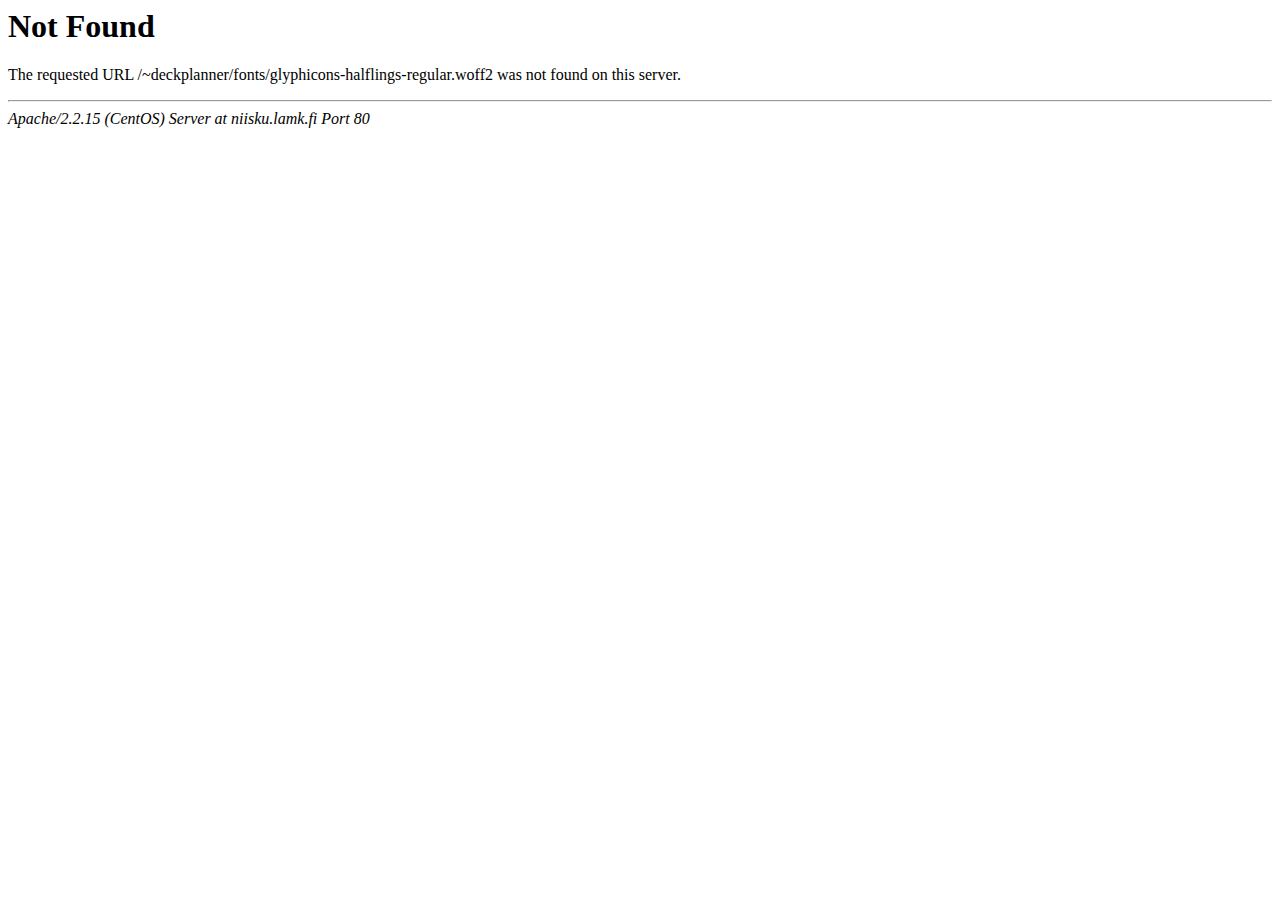
<file: niisku.lamk.fi/_deckplanner/fonts/glyphicons-halflings-regular-2.html>
<!DOCTYPE HTML PUBLIC "-//IETF//DTD HTML 2.0//EN">
<html><head>
<title>404 Not Found</title>
</head><body>
<h1>Not Found</h1>
<p>The requested URL /~deckplanner/fonts/glyphicons-halflings-regular.woff2 was not found on this server.</p>
<hr>
<address>Apache/2.2.15 (CentOS) Server at niisku.lamk.fi Port 80</address>
</body></html>
</file>
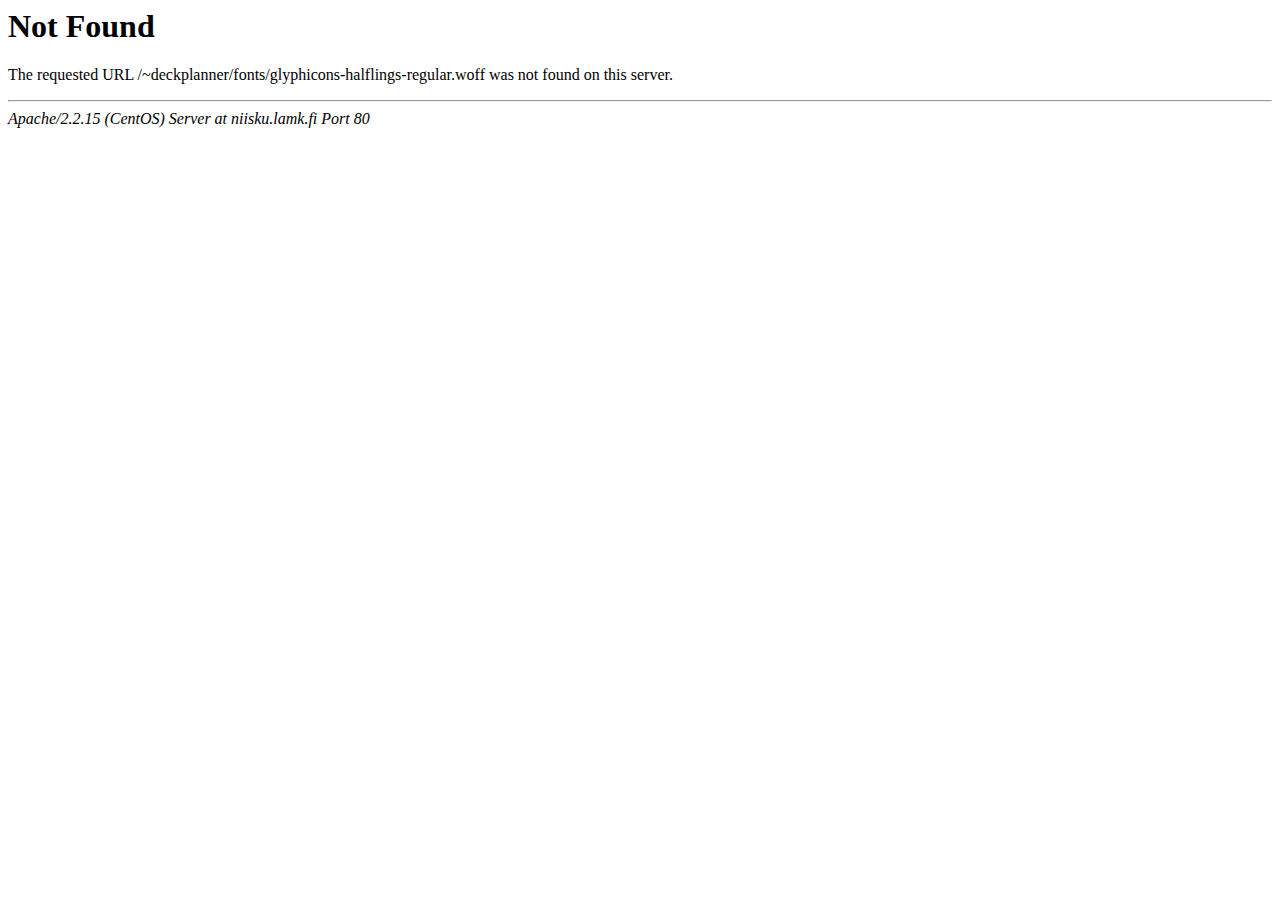
<file: niisku.lamk.fi/_deckplanner/fonts/glyphicons-halflings-regular-3.html>
<!DOCTYPE HTML PUBLIC "-//IETF//DTD HTML 2.0//EN">
<html><head>
<title>404 Not Found</title>
</head><body>
<h1>Not Found</h1>
<p>The requested URL /~deckplanner/fonts/glyphicons-halflings-regular.woff was not found on this server.</p>
<hr>
<address>Apache/2.2.15 (CentOS) Server at niisku.lamk.fi Port 80</address>
</body></html>
</file>
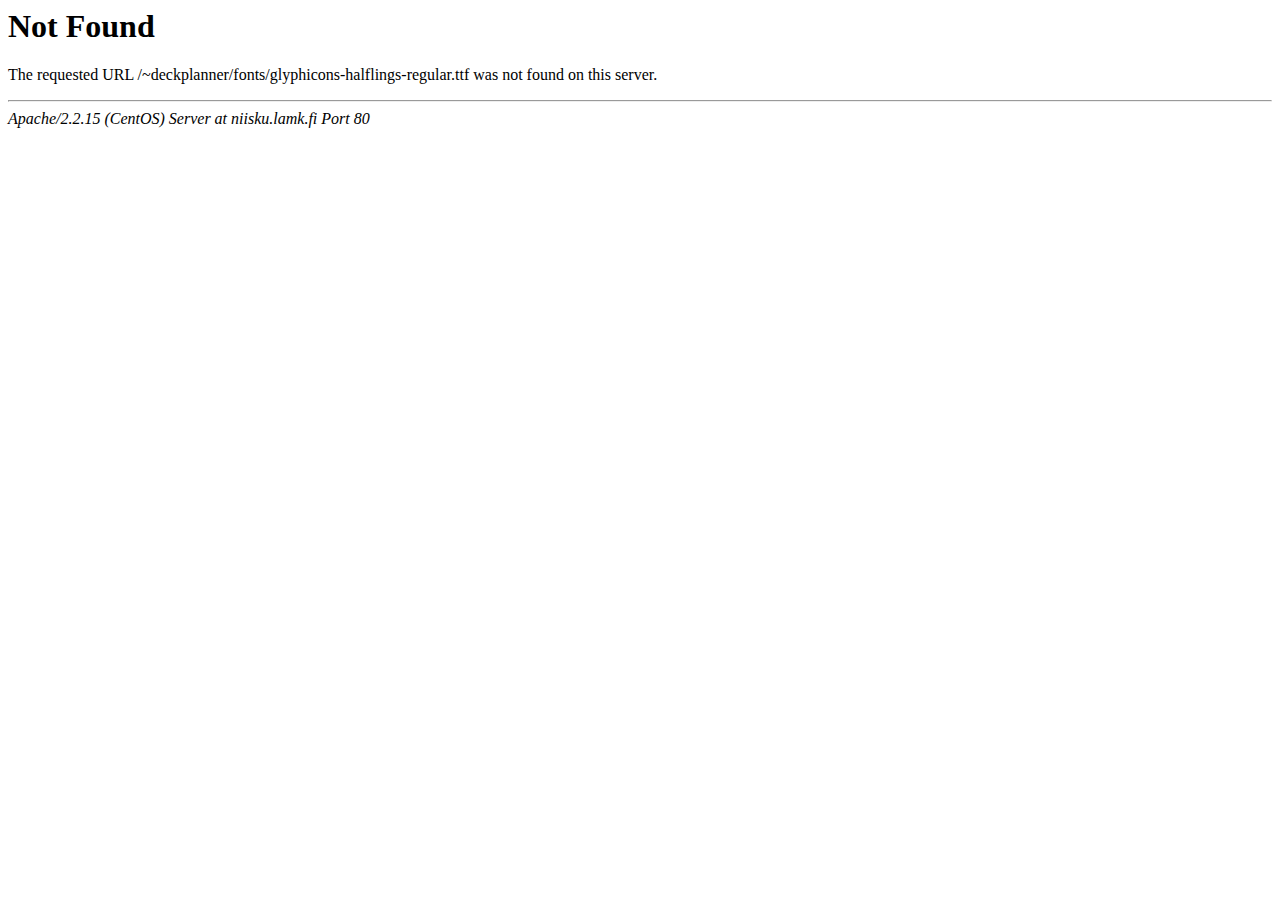
<file: niisku.lamk.fi/_deckplanner/fonts/glyphicons-halflings-regular-4.html>
<!DOCTYPE HTML PUBLIC "-//IETF//DTD HTML 2.0//EN">
<html><head>
<title>404 Not Found</title>
</head><body>
<h1>Not Found</h1>
<p>The requested URL /~deckplanner/fonts/glyphicons-halflings-regular.ttf was not found on this server.</p>
<hr>
<address>Apache/2.2.15 (CentOS) Server at niisku.lamk.fi Port 80</address>
</body></html>
</file>
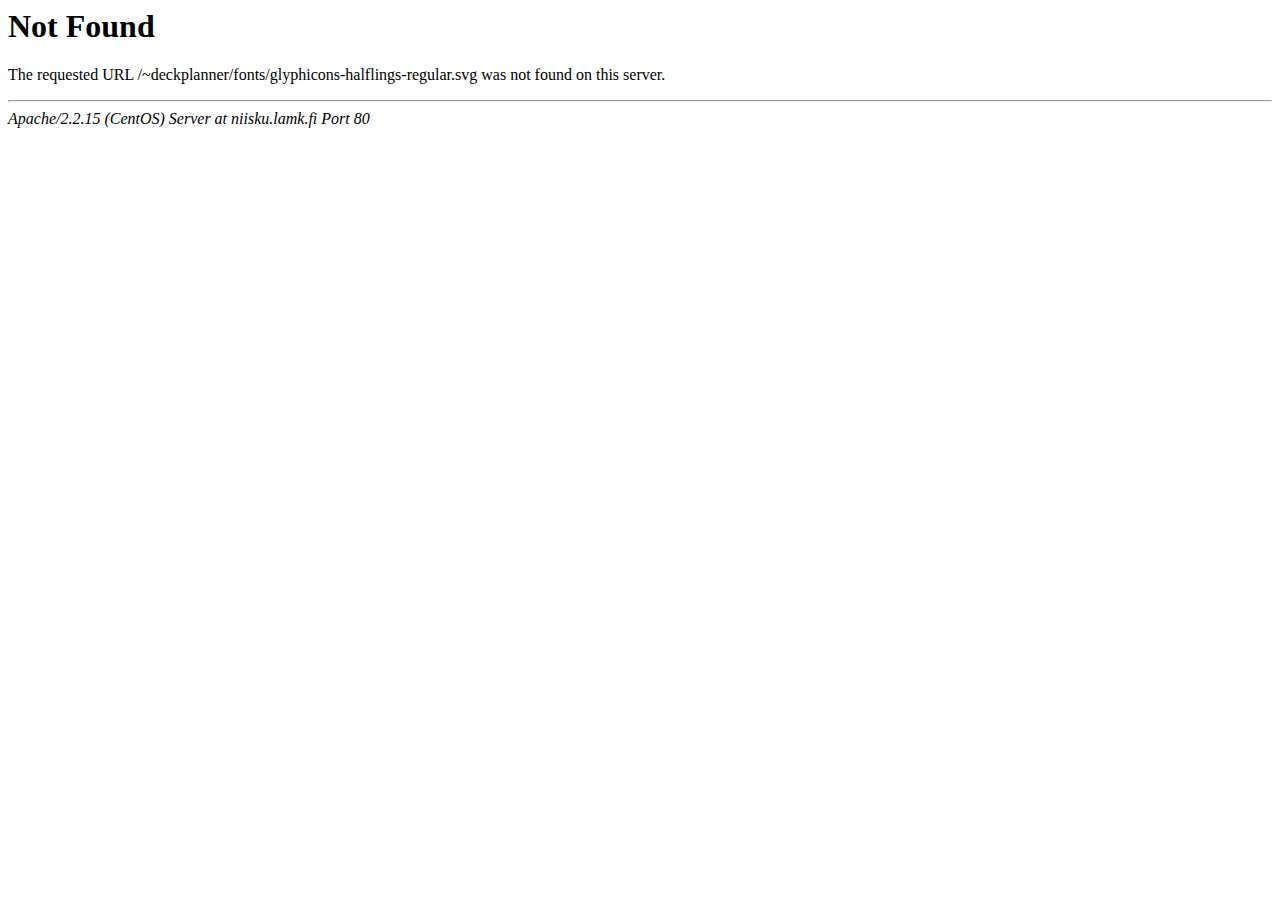
<file: niisku.lamk.fi/_deckplanner/fonts/glyphicons-halflings-regular-5.html>
<!DOCTYPE HTML PUBLIC "-//IETF//DTD HTML 2.0//EN">
<html><head>
<title>404 Not Found</title>
</head><body>
<h1>Not Found</h1>
<p>The requested URL /~deckplanner/fonts/glyphicons-halflings-regular.svg was not found on this server.</p>
<hr>
<address>Apache/2.2.15 (CentOS) Server at niisku.lamk.fi Port 80</address>
</body></html>
</file>
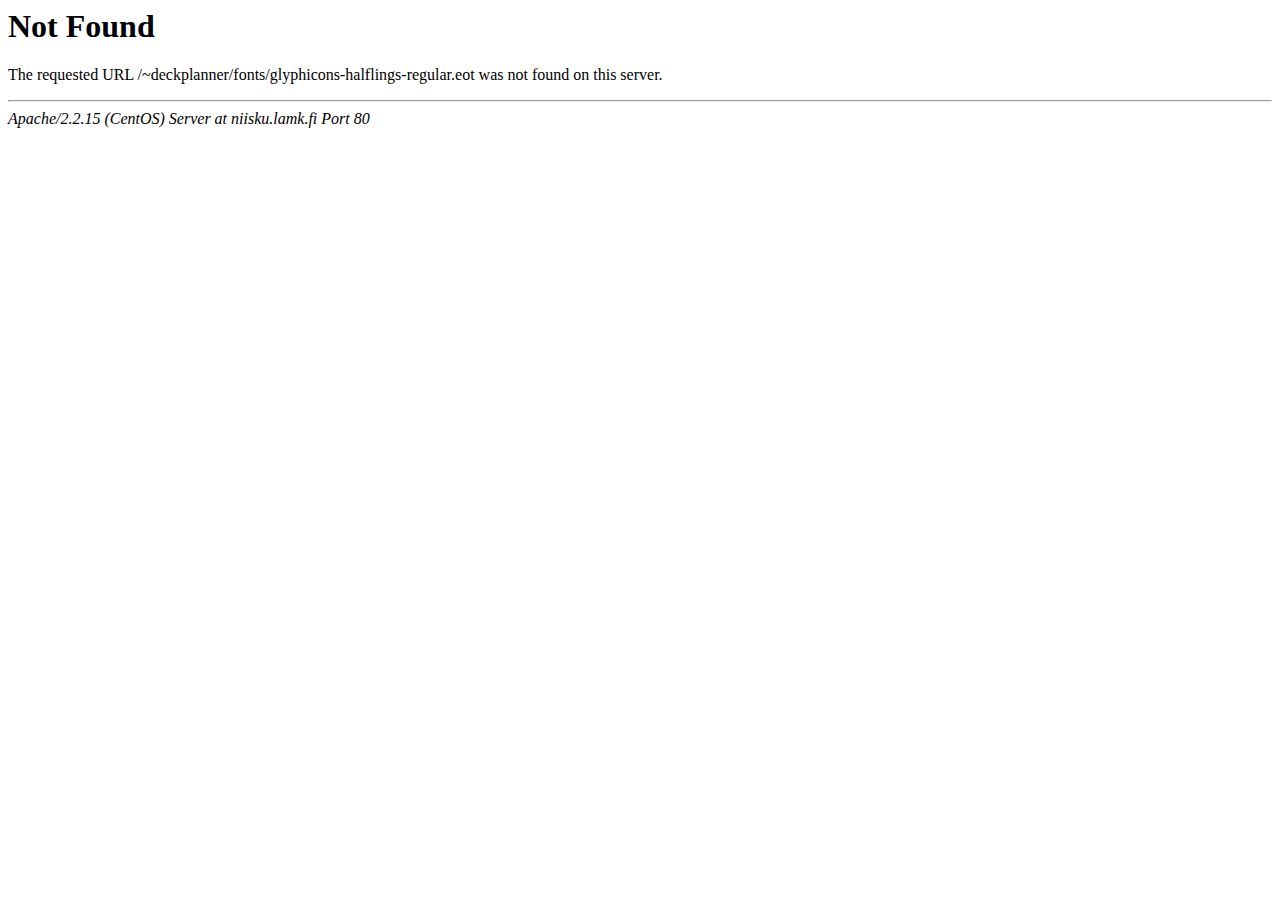
<file: niisku.lamk.fi/_deckplanner/fonts/glyphicons-halflings-regular.html>
<!DOCTYPE HTML PUBLIC "-//IETF//DTD HTML 2.0//EN">
<html><head>
<title>404 Not Found</title>
</head><body>
<h1>Not Found</h1>
<p>The requested URL /~deckplanner/fonts/glyphicons-halflings-regular.eot was not found on this server.</p>
<hr>
<address>Apache/2.2.15 (CentOS) Server at niisku.lamk.fi Port 80</address>
</body></html>
</file>
